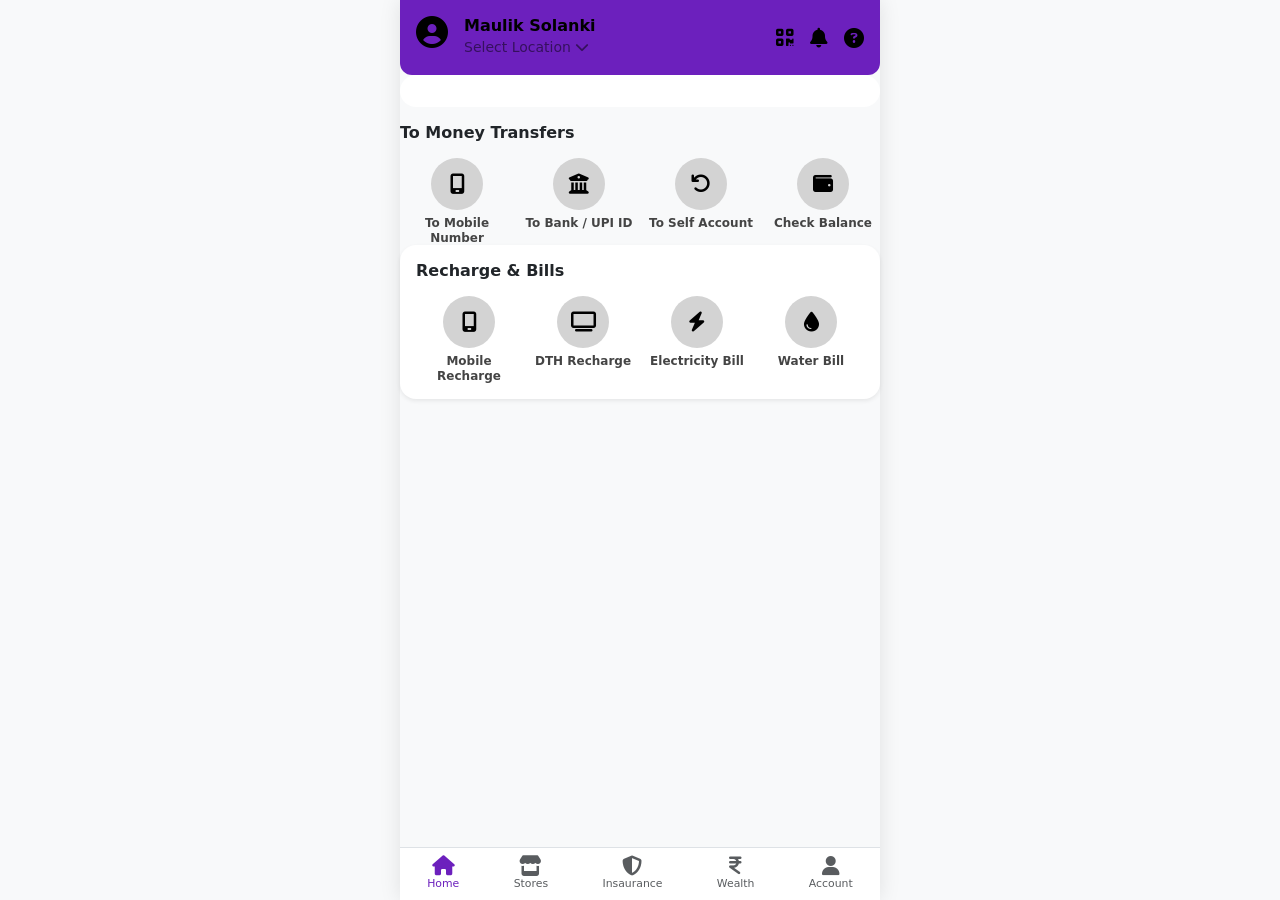
<file: Phonepe Clone/index.html>
<!DOCTYPE html>
<html lang="en">
<head>
    <meta charset="UTF-8">
    <meta name="viewport" content="width=device-width, initial-scale=1.0">
    <title>PhonePe Clone</title>
    <link rel="stylesheet" href="style.css">
    <link rel="stylesheet" href="https://cdn.jsdelivr.net/npm/bootstrap@5.3.2/dist/css/bootstrap.min.css">
    <link rel="stylesheet" href="https://cdnjs.cloudflare.com/ajax/libs/font-awesome/6.4.2/css/all.min.css">
    
</head>
<body class="bg-light">
    <div class="app-container">
    <header class= "phonepe-header p-3 text-black d-flex justify-content-between align-items-center">
        <div class="d-flex aligh-items-center gap-3">
        <i class="fa-solid fa-user-circle fa-2x"></i>
        <div>
            <h6 class="mb-0 fw-bold">Maulik Solanki</h6>
            <small class="text-black-50">Select Location <i class="fa-solid fa-chevron-down ms-100"></i></small>
        </div>
        </div>
        <div class="d-flex gap-3 fs-5">
            <i class="fa-solid fa-qrcode"></i>
            <i class="fa-solid fa-bell"></i>
            <i class="fa-solid fa-circle-question"></i>
        </div>
    </header>
    <main class="pb-3 pb-5">
        <section class="card border-0 showdow-sm rounded-4 p-3 mb-3"></section>
        <h6 class="fw-bold mb-3">To Money Transfers</h6>
        <div class="row row-cols-4 text-center g-2">
            <div class="col- action-btn" data-title="To Mobile Number">
                <div class="icon-box"><i class="fa-solid fa-mobile-screen"></i></div>
                <small>To Mobile Number</small>
            </div>
            <div class="col action-btn" data-title="To Bank / UPI ID">
                <div class="icon-box"><i class="fa-solid fa-building-columns"></i></div>
                <small>To Bank / UPI ID</small>            
            </div>
            <div class="col action-btn" data-title="To Self Account">
                <div class="icon-box"><i class="fa-solid fa-arrow-rotate-left"></i></div>
                <small>To Self Account</small>
            </div>
            <div class="col action-btn" data-title="Check Balance">
            <div class="icon-box"><i class="fa-solid fa-wallet"></i></div>
                <small>Check Balance</small>
            </div>
        </div>
    </section>

<section class="card border-0 shadow-sm rounded-4 p-3 mb-3">
    <h6 class="fw-bold mb-3">Recharge & Bills</h6>
    <div class="row row-cols-4 text-center g-2">
        <div class="col action-btn" data-title="Mobile Recharge">
            <div class="icon-box"><i class="fa-solid fa-mobile-screen"></i></div>
            <small>Mobile Recharge</small>
        </div>
        <div class="col action-btn" data-title="DTH Recharge">
            <div class="icon-box"><i class="fa-solid fa-tv"></i></div>
            <small>DTH Recharge</small>
        </div>
        <div class="col action-btn" data-title="Electricity Bill">
            <div class="icon-box"><i class="fa-solid fa-bolt"></i></div>
            <small>Electricity Bill</small>
        </div>
        <div class="col action-btn" data-title="Water Bill">
            <div class="icon-box"><i class="fa-solid fa-tint"></i></div>
            <small>Water Bill</small>
        </div>
    </div>
</section>
</main>
<nav class="bottom-nav fixed-bottom bg-white border-top d-flex justify-content-around align-items-center py-2">
    <a href="#" class="nav-item text-center text-purple">
        <i class="fa-solid fa-house d-block fs-5"></i>
        <span>Home</span>
    </a>
    <a href="#" class="nav-item text-center text-muted">
        <i class="fa-solid fa-store d-block fs-5"></i>
        <span>Stores</span>
    </a>
    <a href="#" class="nav-item text-center text-muted">
        <i class="fa-solid fa-shield-alt d-block fs-5"></i>
        <span>Insaurance</span> 
    </a>
    <a href="#" class="nav-item text-center text-muted">
        <i class="fa-solid fa-indian-rupee-sign d-block fs-5"></i>
        <span>Wealth</span>
    </a>    
    <a href="#" class="nav-item text-center text-muted">
        <i class="fa-solid d-block fa-user fs-5"></i>
        <span>Account</span>
    </a>
    <script src="https://cdn.jsdelivr.net/npm/bootstrap@5.3.2/dist/js/bootstrap.bundle.min.js"></script>
    <script src="script.js"></script>
</body>
</html>
</file>
<file: Phonepe Clone/style.css>
:root{
    --phonepe-purple:#6c20bd;
    --phonepe-light-purple:#9855be;
    --phonepe-light-dark:#220e38;
}  

body{
    font-family: system-ui, -apple-system, sans-serif;
}

.app-container{
    max-width: 480px;
    margin: 0 auto;
    min-height: 100vh;
    background-color: #f8f9fa;
    position:reltive;
    box-shadow:0 0 20px rgba(0,0,0,0.1);
}

.phonepe-header{
    background-color: var(--phonepe-purple);
    border-bottom-left-radius: 12px;
    border-bottom-right-radius: 12px;
}

.icon-box{
    width:52px;
    height:52px;
    background-color: lightgray;
    color: black;
    border-radius: 50%;
    display: flex;
    align-items: center;
    justify-content: center;
    margin: 0 auto 6px auto;
    font-size: 1.25rem;
    transition: transform 0.15s ease , background-color 0.15s ease;
}

.icon-box:hover{
    transform: scale(1.1);
    background-color: var(--phonepe-light-purple);
    color: white;
}

.action-btn small{
    font-size: 0.75rem;
    font-weight: 600;
    color:#444;
    display:block;
    line-height: 1.2;
}

.bottom-nav{
   max-width: 480px;
   margin: 0 auto;
   left: auto;
   right: auto;
}

.bottom-nav .nav-item{
    text-decoration: none;
}

.bottom-nav .nav-item{
    font-size: 0.68rem;
    font-weight: 500;
}

.text-purple{
    color:  var(--phonepe-purple) !important;
}
</file>
